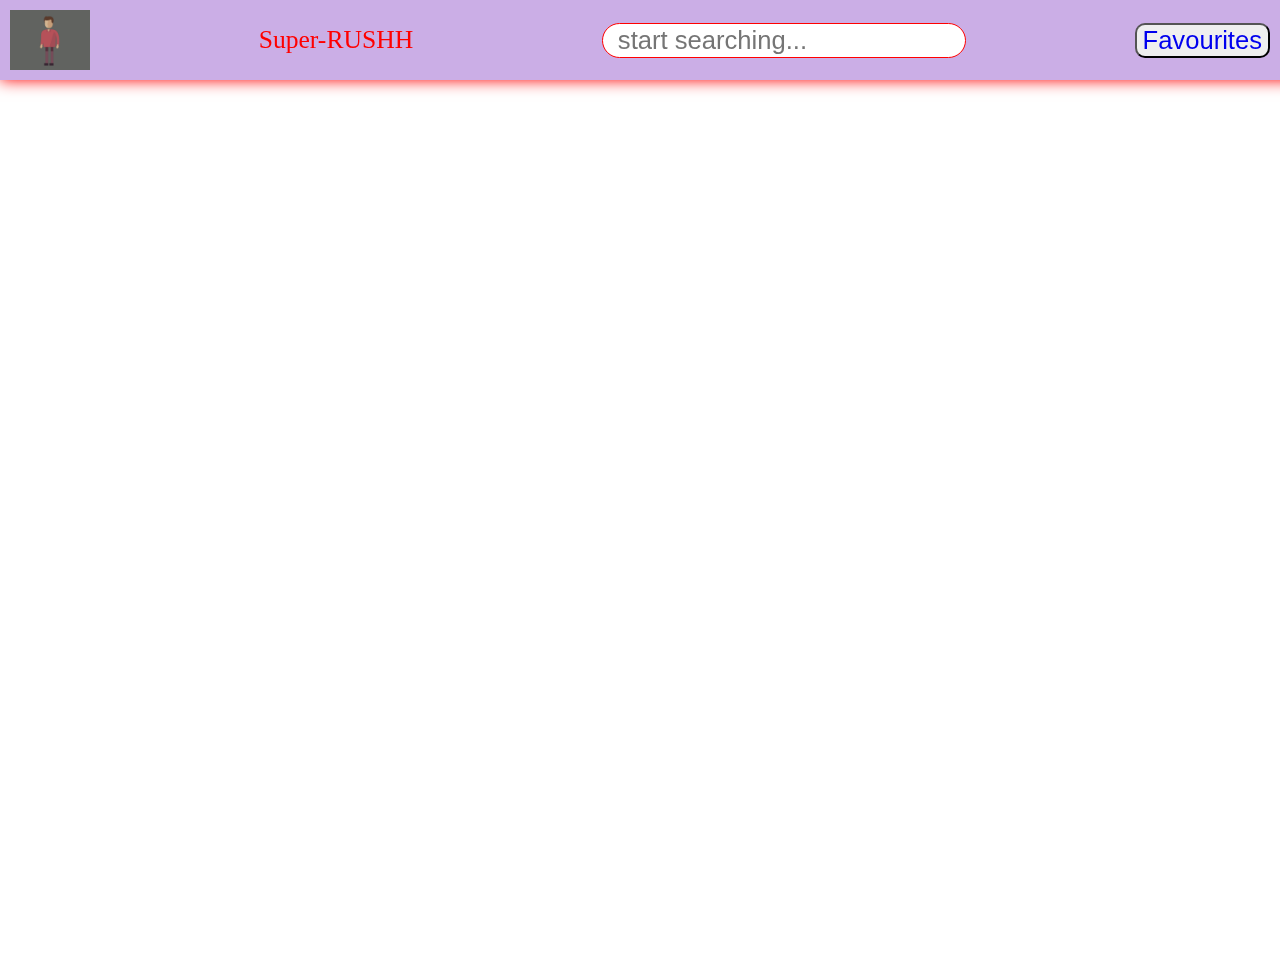
<file: pages/index.html>
<html>    
    <head>
        <meta charset="UTF-8">
        <link rel="stylesheet" href="../styles/index.css">
        <link rel="shortcut icon" href="../assets/images/hero.gif" type="image/x-icon">
        <title>Home</title>
    </head>

    <body>
        <header>
            <div id="logoCont">
                <img src="../assets/images/hero.gif" alt="Logo">
            </div>
            <div class="app-name center"><a href='index.html'>Super-RUSHH</a></div>
            <div class="search-container center">
                <input type="text" id="search-data" placeholder="start searching...">
            </div>
            <div class="favourite-router center">
                <button><a href="favourites.html">Favourites</a></button>
            </div>
        </header>
        


        <!-- Main Search results -->
        <div id="result-container">
            <div id='results'>

               
        
            </div>
        </div>
        
        
        <script type="text/javascript" src="../scripts/index.js"></script>
    </body>
</html>
</file>
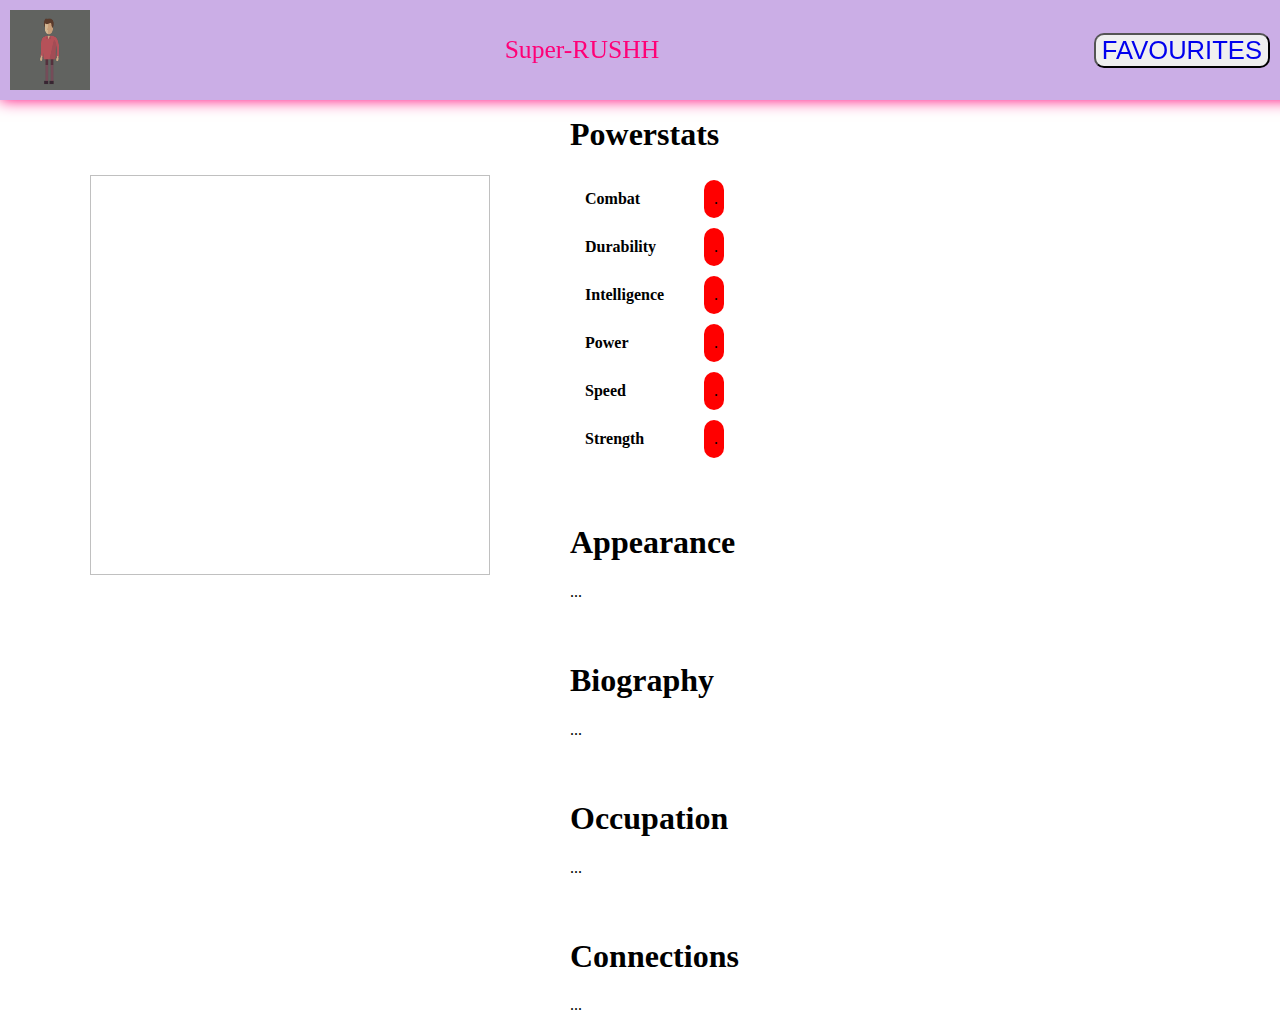
<file: pages/details.html>
<html>    
    <head>
        <meta charset="UTF-8">
        <link rel="stylesheet" href="../styles/details.css">
        <link rel="shortcut icon" href="../assets/images/hero.gif" type="image/x-icon">
        <title>Details Page</title>
    </head>

    <body>
        <header>
            <div id="logoCont">
                <img src="../assets/images/hero.gif" alt="">
            </div>
            <div class="app-name center"><a href='index.html'>Super-RUSHH</a></div>
            <div class="favourite-router center">
                <button><a href="favourites.html">FAVOURITES</a></button>
            </div>
        </header>


        <div id="main-container">

            <!-- Hero data will be appended here -->
            <div id='data-container'>
                <!-- Image of the hero -->
                <div id="image">
                    <img width="400" height="400">
                    <img id="fav_btn" width="50" >
                </div>

                <div id="detail-container">
                    <div class="detail-item">

                        <!-- Powerstats bars -->
                        <span class="anchor" id="powerstats"></span>
                        <h1 id="powerstats">Powerstats</h1>
                        <div id="stats-container">
                            <div id="stat-names">
                                <span>Combat</span>
                                <span>Durability</span>
                                <span>Intelligence</span>
                                <span>Power</span>
                                <span>Speed</span>
                                <span>Strength</span>
                            </div>

                            <div id="stat-bars">
                                <div class="bar-container">
                                    <div class="bar combat" style="width: 0%;">.</div>
                                </div>
                                <div class="bar-container">
                                    <div class="bar durability" style="width: 0%;">.</div>
                                </div>
                                <div class="bar-container">
                                    <div class="bar intelligence" style="width: 0%;">.</div>
                                </div>
                                <div class="bar-container">
                                    <div class="bar power" style="width: 0%;">.</div>
                                </div>
                                <div class="bar-container">
                                    <div class="bar speed" style="width: 0%;">.</div>
                                </div>
                                <div class="bar-container">
                                    <div class="bar strength" style="width: 0%;">.</div>
                                </div>
                            </div>
                        </div>
                    </div>

                    <div class="detail-item">
                        <span class="anchor" id="appearance-target"></span>
                        <h1>Appearance</h1>
                        <section id="appearance">...</section>
                    </div>
                    <div class="detail-item">
                        <span class="anchor" id="biography-target"></span>
                        <h1>Biography</h1>
                        <section id="biography">...</section>
                    </div>
                    <div class="detail-item">
                        <span class="anchor" id="occupation-target"></span>
                        <h1>Occupation</h1>
                        <section id="occupation">...</section>
                    </div>
                    <div class="detail-item">
                        <span class="anchor" id="connections-target"></span>
                        <h1>Connections</h1>
                        <section id="connections">...</section>
                    </div>
                </div>
            </div>
        </div>


        <script type="text/javascript" src="../scripts/details.js"></script>
    </body>

</html>
</file>
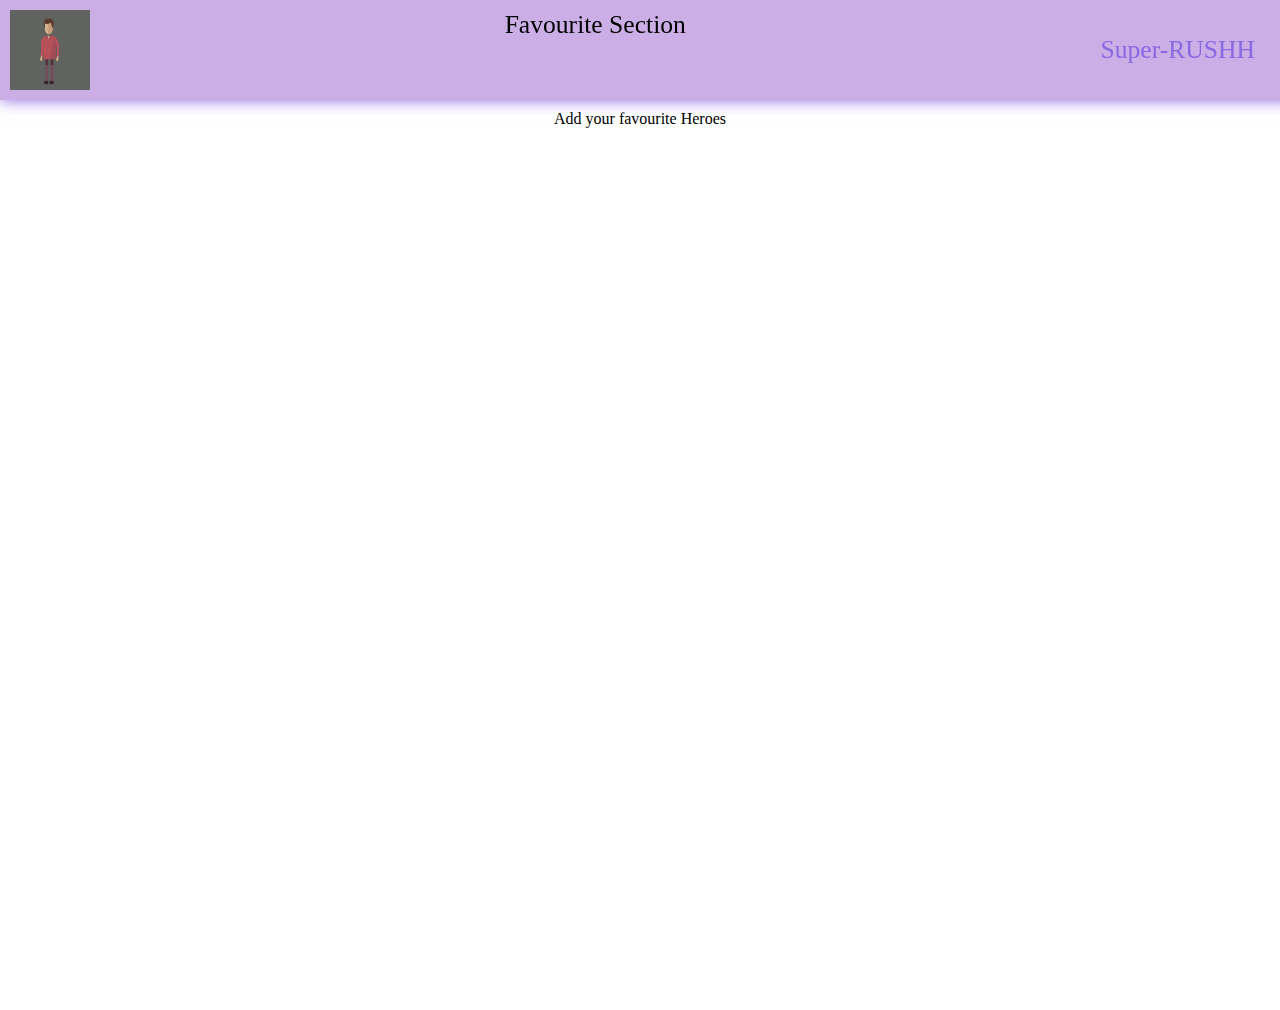
<file: pages/favourites.html>
<html>    
    <head>
        <meta charset="UTF-8">
        <link rel="stylesheet" href="../styles/favourites.css">
        <link rel="shortcut icon" href="../assets/images/hero.gif" type="image/x-icon">
        <title>Favourite</title>
    </head>

    <body>
        <header>
            <div id="logoCont">
                <img src="../assets/images/hero.gif" alt="">
            </div>
            <div>Favourite Section</div>
            <div class="app-name center"><a href='index.html'>Super-RUSHH</a></div>
        </header>

        <!-- Main favs  -->
        <div id="result-container">
            <div id='results'>

                Your Favourite Heros
        
            </div>
        </div>
        


        <script type="text/javascript" src="../scripts/favourites.js"></script>
    </body>
</html>
</file>
<file: styles/index.css>
#alert{
    position: absolute;
    top: 30px;
    border-radius: 10px;
    z-index: 99;
    width: max-content;
    text-align: center;
    padding: 5px;
    float: right;
    right: 250px;
    transition-duration: 800ms;
}



body, html{
    margin: 0;
}

body{
    position: relative;
    height: 100%;
}

header{
    position: fixed;
    top: 0px;
    left: 0px;
    width: 100%;
    height: 60px;
    margin: auto;
    display: inline-flex;
    justify-content: space-between;
    box-shadow: 0px 0px 15px 0px red;
    z-index: 99;
    padding:10px;
    background-color: rgb(203, 174, 230); 
}

header *{
    font-size: 1.6rem;
    text-decoration: none;
}

#logoCont{
    width:80px;
    height:100%;
}

#logoCont img{
    display : block;
    height:100%;
    width:100%;
}
.favourite-router *{
    border-radius: 10px;
}

.favourite-router *:hover{
    color: red;
}

.app-name{
    margin-right:20px;
}

.app-name:hover{
    border-radius: 20px;
    border:4px solid white;
}

.app-name a{
    text-decoration: none;
    color: red;
}

.center {
    display: flex;
    justify-content: center;
    align-items: center;
}


header input{
    height: 35px;
    width: 100%;
    padding: 15px;
    border: 1px solid red;
    border-radius: 25px;
}

header input:focus{
    border: 3px solid red;
}

header button{
    margin-right: 20px;
}

header button a{
    text-decoration: none;
}

.center {
    display: flex;
    justify-content: center;
    align-items: center;
}


/* Main result body */
#result-container{
    position: relative;
    width: 100%;
    height: 100%;
    top: 80px;
}

#results{
    display: flex;
    flex-direction: row;
    flex-wrap: wrap;
    justify-content: space-around;
    padding-top: 30px;
}

/* Cards */
.card-container{
    display: flex;
    flex-direction: column;
    width: 220px;
    height: 280px;
    border: 2px solid rgb(255, 0, 0);
    border-radius: 15px;
    box-shadow: 0px 0px 15px 0px #646464;
}

.card-img-container img{
    height: 180px;
    width: 180px;
    border-radius: 15px;
}

.card-name{
    padding: 5px;
}

.card-name:hover{
    color: red;
    cursor: pointer;
}
</file>
<file: styles/details.css>
#alert{
    position: absolute;
    top: 30px;
    border-radius: 10px;
    z-index: 99;
    width: max-content;
    text-align: center;
    padding: 5px;
    float: right;
    right: 250px;
    transition-duration: 800ms;
}

body, html{
    margin: 0;
}

body{
    position: relative;
    height: 100%;
}

header{
    position: fixed;
    top: 0px;
    left: 0px;
    width: 100%;
    height: 80px;
    margin: auto;
    display: inline-flex;
    justify-content: space-between;
    box-shadow: 0px 0px 15px 0px rgb(255, 0, 119);
    z-index: 99;
    padding:10px;
    background-color: rgb(203, 174, 230); 
}
#logoCont{
    width:80px;
    height:100%;
}

#logoCont img{
    display : block;
    height:100%;
    width:100%;
}
header *{
    font-size: 1.6rem;
    text-decoration: none;
}

.favourite-router *{
    border-radius: 10px;
}

.favourite-router *:hover{
    color: rgb(255, 0, 119);
}

.app-name a{
    text-decoration: none;
    color: rgb(255, 0, 119);
}

.app-name{
    margin-right:20px;
}

.app-name:hover{
    border-radius: 20px;
    border:4px solid white;
}
header button{
    margin-right: 20px;
}

header button a{
    text-decoration: none;
}

.center {
    display: flex;
    justify-content: center;
    align-items: center;
}

#main-container{
    display: flex;
    flex-direction: column;
    justify-content: flex-start;
    width: 100%;
    height: 1vh;
}

#top-bar *{
    padding: 20px 0px 20px 0px;
    text-decoration: none;
}

#top-bar *:hover{
    color: red;
}

.anchor{
    display: block;
    height: 200px; /*same height as header*/
    margin-top: -200px; /*same height as header*/
    visibility: hidden;
}


#data-container{
    position: relative;
    margin-top: 75px;
    width: 100%;
    display: flex;
    flex-direction: row;
    justify-content: left;
    background-color: rgba(0, 0, 0, 0);

}

#image{
    display: flex;
    flex-direction: column;
    width: 25%;
    margin-left: 30px;
    padding: 100px;
    align-items: center;
}

#fav_btn{
    margin-top: 30px;
    box-shadow: 0px 0px 15px 0px #ff2121;
    border-radius: 100%;
    background-color: gray;
    cursor:pointer;
}

#detail-container{
    position: relative;
    width: 70%;
}

.detail-item{
    padding: 20px;
    width: 80%;
}

#stats-container{
    display: flex;
    flex-direction: row;
    justify-content: left;
    width: 100%;
}

#stat-names{
    display: flex;
    flex-direction: column;
    width: fit-content;
    padding-right: 20px;
}

#stat-names span{
    display: block;
    padding: 15px;
    font-weight: bold;
}

#stat-bars{
    width: 80%;
}

.bar-container{
    background-color: rgba(0, 0, 0, 0);
    width: 60%;
    padding: 5px;
}

.bar{
    background-color: red;
    border-radius: 10px;
    padding: 10px;
    transition-duration: 600ms;
}
</file>
<file: styles/favourites.css>
body, html{
    margin: 0;
}

body{
    position: relative;
    height: 100%;
}

header{
    position: fixed;
    top: 0px;
    left: 0px;
    width: 100%;
    height: 80px;
    margin: auto;
    display: inline-flex;
    justify-content: space-between;
    box-shadow: 0px 0px 15px 0px rgb(137, 104, 228);
    z-index: 100;
    padding:10px;
    background-color: rgb(203, 174, 230);    
}
#logoCont{
    width:80px;
    height:100%;
}

#logoCont img{
    display : block;
    height:100%;
    width:100%;
}

header *{
    font-size: 1.6rem;
    text-decoration: none;
}

.favourite-router *{
    border-radius: 10px;
}

.favourite-router *:hover{
    color: rgb(137, 104, 228);
}

.app-name{
    margin-right:20px;
}

.app-name:hover{
    border-radius: 20px;
    border:4px solid white;
}

.app-name a{
    text-decoration: none;
    color: rgb(137, 104, 228);
}

.app-name a{
    margin-right:15px;
}

.center {
    display: flex;
    justify-content: center;
    align-items: center;
}


/* Main result body */
#result-container{
    position: relative;
    width: 100%;
    height: 100%;
    top: 80px;
}

#results{
    display: flex;
    flex-direction: row;
    flex-wrap: wrap;
    justify-content: space-around;
    padding-top: 30px;
    height: 100%;
}

/* Cards */
.card-container{
    display: flex;
    flex-direction: column;
    width: 300px;
    height: 450px;
    border: 2px solid rgb(255, 50, 50);
    border-radius: 15px;
    box-shadow: 0px 0px 15px 0px #5a5a5a;
}

.card-img-container img{
    height: 180px;
    width: 180px;
    border-radius: 15px;
}

.card-name{
    padding: 4px;
    padding-top: 8px;
    font-size: 1.4rem;
}

.card-name:hover{
    color: red;
    cursor: pointer;
}


.card_btns img,.card_btns:hover{
    cursor:pointer;
}
/* Stats */
#stats-container{
    margin-top: 10px;
    display: flex;
    flex-direction: row;
    justify-content: left;
    width: 100%;
}

#stat-names{
    display: flex;
    flex-direction: column;
    width: fit-content;
    padding-right: 10px;
}

#stat-names span{
    display: block;
    padding: 5px;
    padding-left: 15px;
}

#stat-bars{
    width: 90%;
    font-size: .9rem;
}

.bar-container{
    background-color: rgba(0, 0, 0, 0);
    width: 82%;
    padding: 2px 0px 2px 0px;
    margin-top: 3px;
}

.bar{
    background-color: red;
    border-radius: 10px;
    padding: 2px 0px 2px 0px;
    padding-left: 5px;
}
</file>
